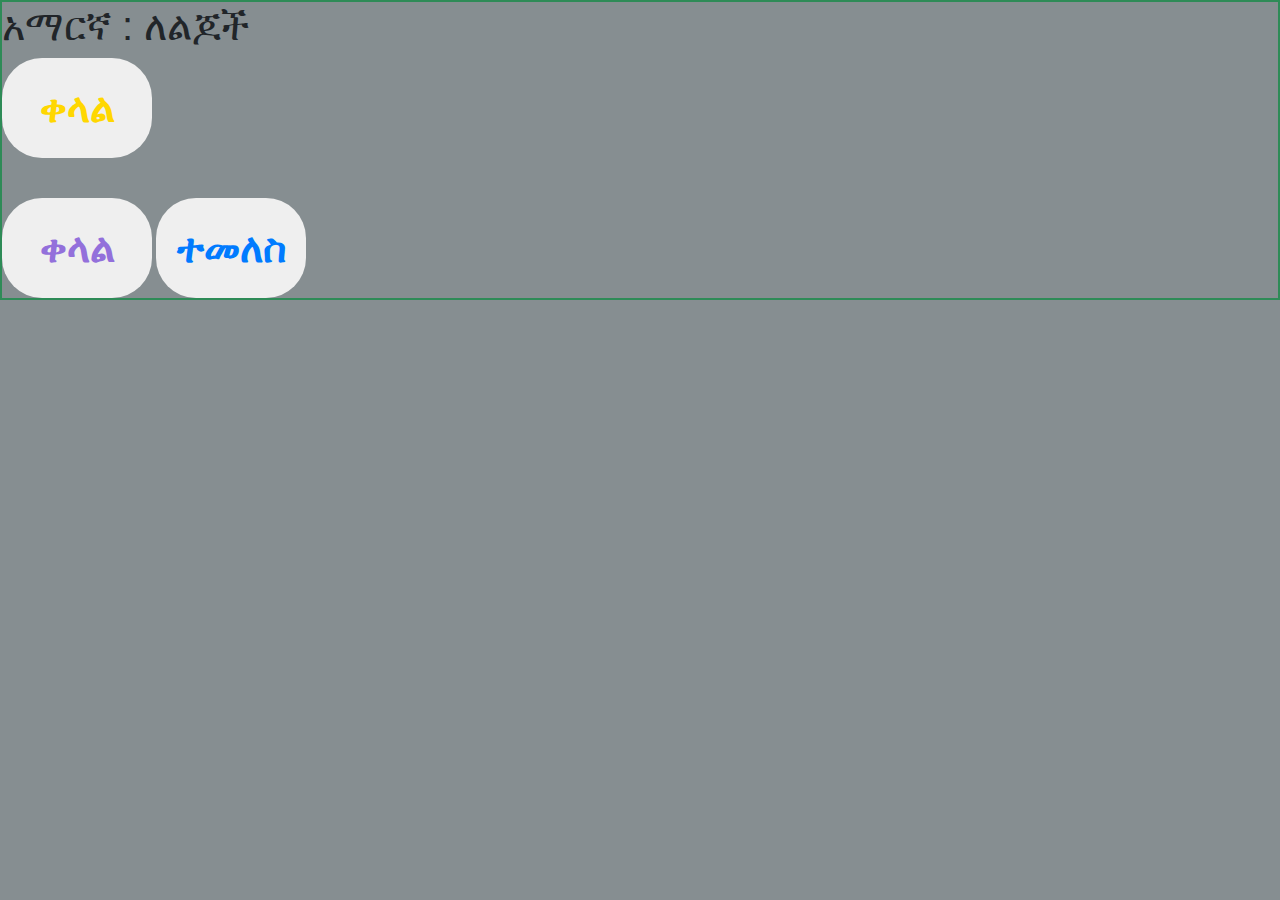
<file: ha-hu/src/easy.html>
<!DOCTYPE html>
<html lang="en">
<head>
    <meta charset="UTF-8">
    <meta name="viewport" content="width=device-width, initial-scale=1.0">
     <!--  Bootstrap cdn link -->
  <link rel="stylesheet" href="https://maxcdn.bootstrapcdn.com/bootstrap/4.1.0/css/bootstrap.min.css">
    <link rel="stylesheet" type="text/css" href="css/easy.css">
    <title>Kids Hahu</title>
</head>
<body>
    <section class="section_postion first"> 
        <div class="header">
           <h1 ><span class ="green-color">አማር</span><span class="yellow-color">ኛ : ለ</span><span class="red-color">ልጆች</span></h1>
          </div>
    </section>
<section>
    <div >
        <button class="easy1 kids" type="button" >ቀላል</button>
        <div id="space"></div>

        <button class="easy-btn kids" type="button"  >ቀላል</button>

        <button class="easy-back kids" type="button"  ><a href="index.html">ተመለስ</a> </button>
    </div>
</section>

    <!-- <script type ="text/javascript" src= "../src/js/easy.js"></script> -->
    
    <script src="js/easy.js" type ="text/javascript" ></script>
   

</body>
</html>
</file>
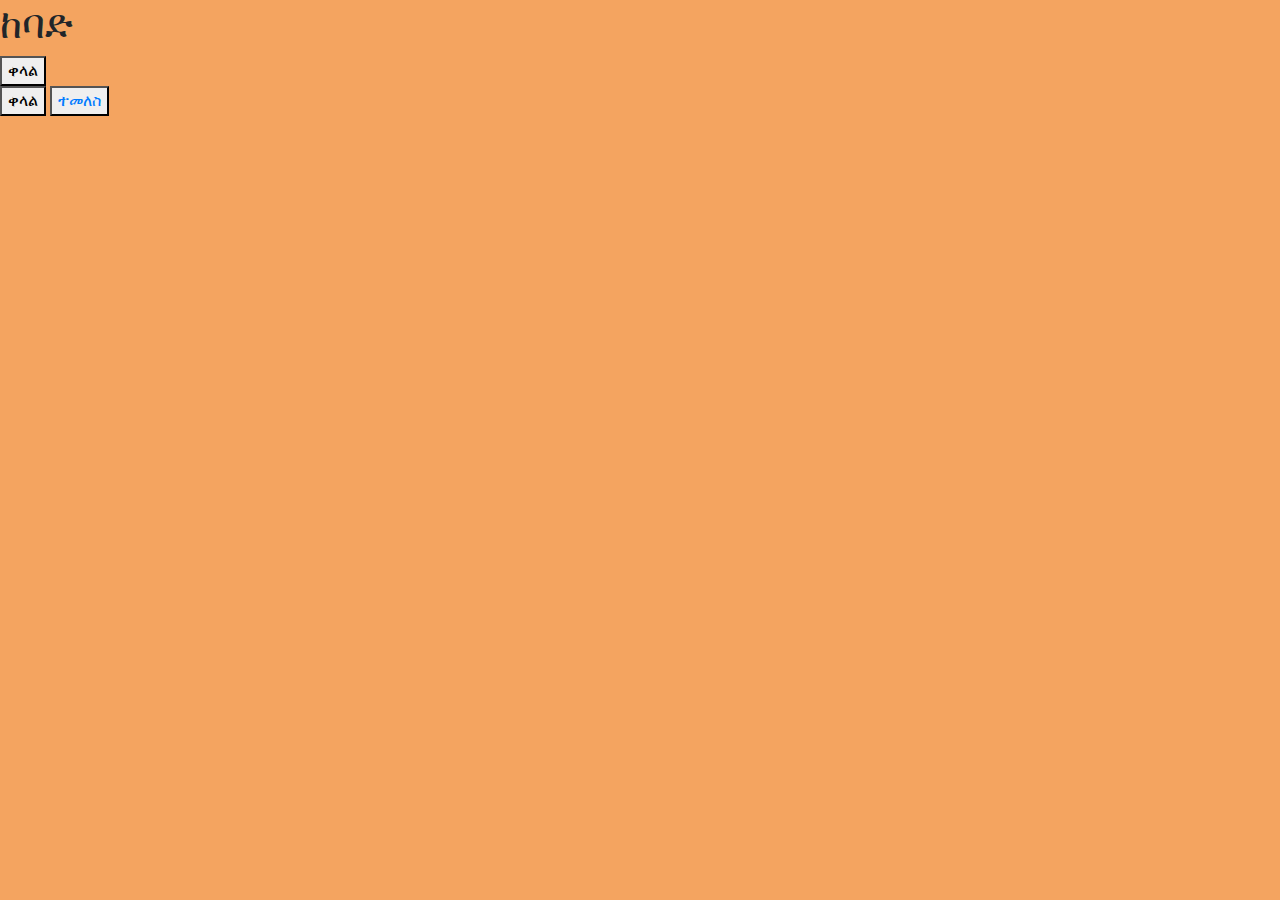
<file: ha-hu/src/hard.html>
<!DOCTYPE html>
<html lang="en">
<head>
    <meta charset="UTF-8">
    <meta name="viewport" content="width=device-width, initial-scale=1.0">
     <!--  Bootstrap cdn link -->
  <link rel="stylesheet" href="https://maxcdn.bootstrapcdn.com/bootstrap/4.1.0/css/bootstrap.min.css">
    <link rel="stylesheet" type="text/css" href="css/hard.css">
    <title>Kids Hahu</title>
</head>
<body>
    <section class="section_postion first"> 
        <div class="header">
           <h1 >ከባድ</h1>
          </div>
    </section>
<section>
    <div >
        <button class = "easy11 kids" type="button" >ቀላል</button>
        <div id="space"></div>

        <button class="easy-btn kids" type="button"  >ቀላል</button>

        <button class="easy-back kids" type="button"  ><a href="index.html">ተመለስ</a> </button>
    </div>
</section>

    <!-- <script type ="text/javascript" src= "../src/js/easy.js"></script> -->
    
    <script src="js/hard.js" type ="text/javascript"></script>
   

</body>
</html>
</file>
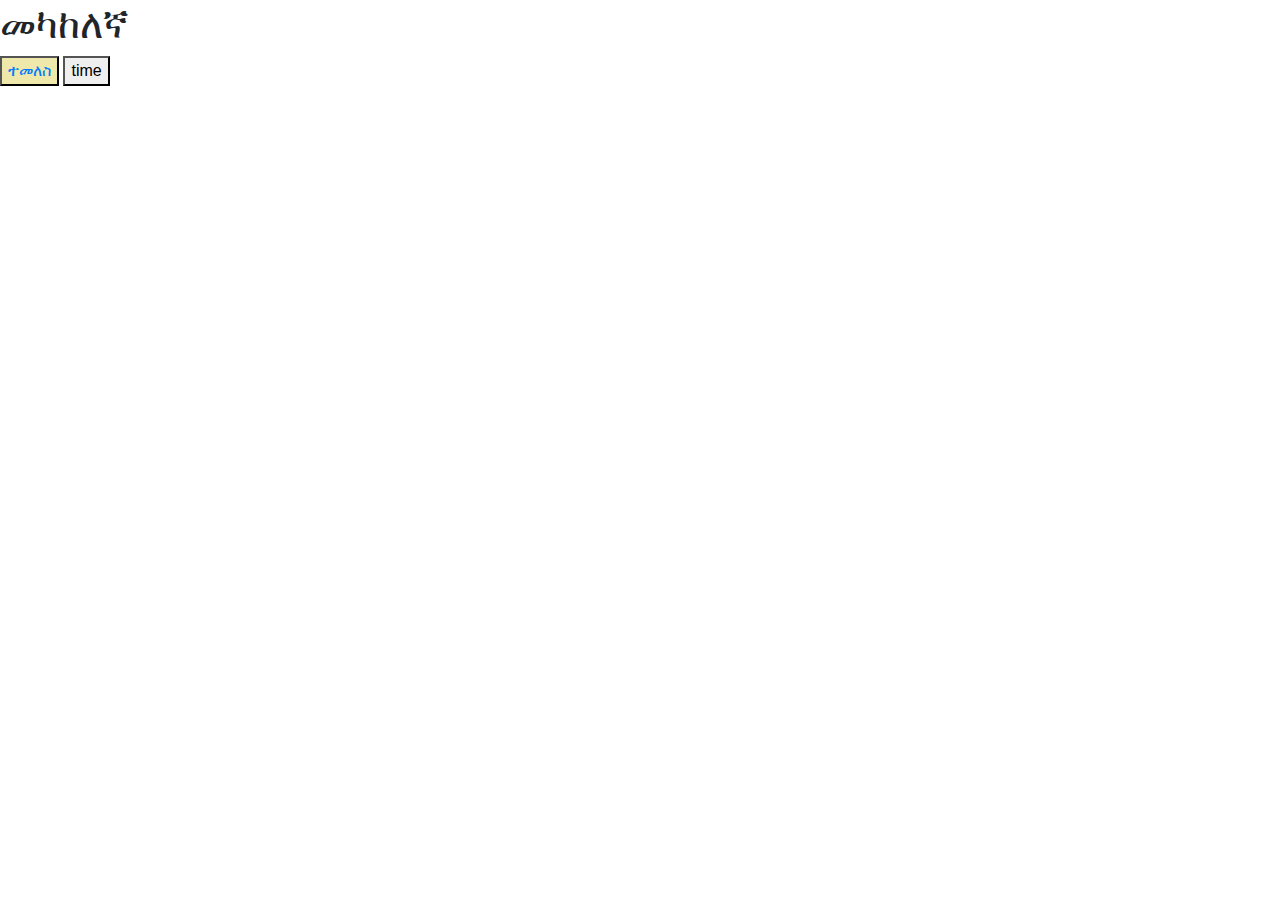
<file: ha-hu/src/middle.html>
<!DOCTYPE html>
<html lang="en">
<head>
    <meta charset="UTF-8">
    <meta name="viewport" content="width=device-width, initial-scale=1.0">
     <!--  Bootstrap cdn link -->
  <link rel="stylesheet" href="https://maxcdn.bootstrapcdn.com/bootstrap/4.1.0/css/bootstrap.min.css">
    <link rel="stylesheet" type="text/css" href="css/middle.css">
    <title>Kids Hahu</title>
</head>
<body>
    <section class="section_postion first"> 
        <div class="header">
           <h1 >መካከለኛ</h1>
          </div>
    </section>
<section>
    
        <button class="middle-back kids" type="button"  ><a href="index.html">ተመለስ</a> </button>
        <button class="easymid kids" type="button">time </button>
        <div id="space">
            
        </div>
    </div>
</section>

     <script src="js/middle.js" type ="text/javascript" ></script>
   

</body>
</html>
</file>
<file: ha-hu/src/css/easy.css>
body {
    background-color: rgb(134, 142, 145);
    border: 2px seagreen solid;
}
.easy1{
   
    color: gold;

}
.easy-btn{
   
    color: mediumpurple;
}
.easy-back{
   
    color:rgb(46, 60, 243);
}
.kids{
    /* box-shadow: maroon 5px 5px 5px 5px; */
    border-radius: 40px;
    font-size: 2.5rem ;
    font-weight: bolder;
    border: 0px solid lightpink;
    width: 150px;
    height: 100px;

    
}
#space{
width: 50%;
height: 25%;
font-size: 2rem;
color: hotpink;
background-color: navajowhite;
margin: 40px;
}
</file>
<file: ha-hu/src/css/hard.css>
body{
    background-color: sandybrown;
}
</file>
<file: ha-hu/src/css/middle.css>
.middle-back{

    background-color: palegoldenrod;
    width: auto;
    height: auto;
    color: saddlebrown;
}
</file>
